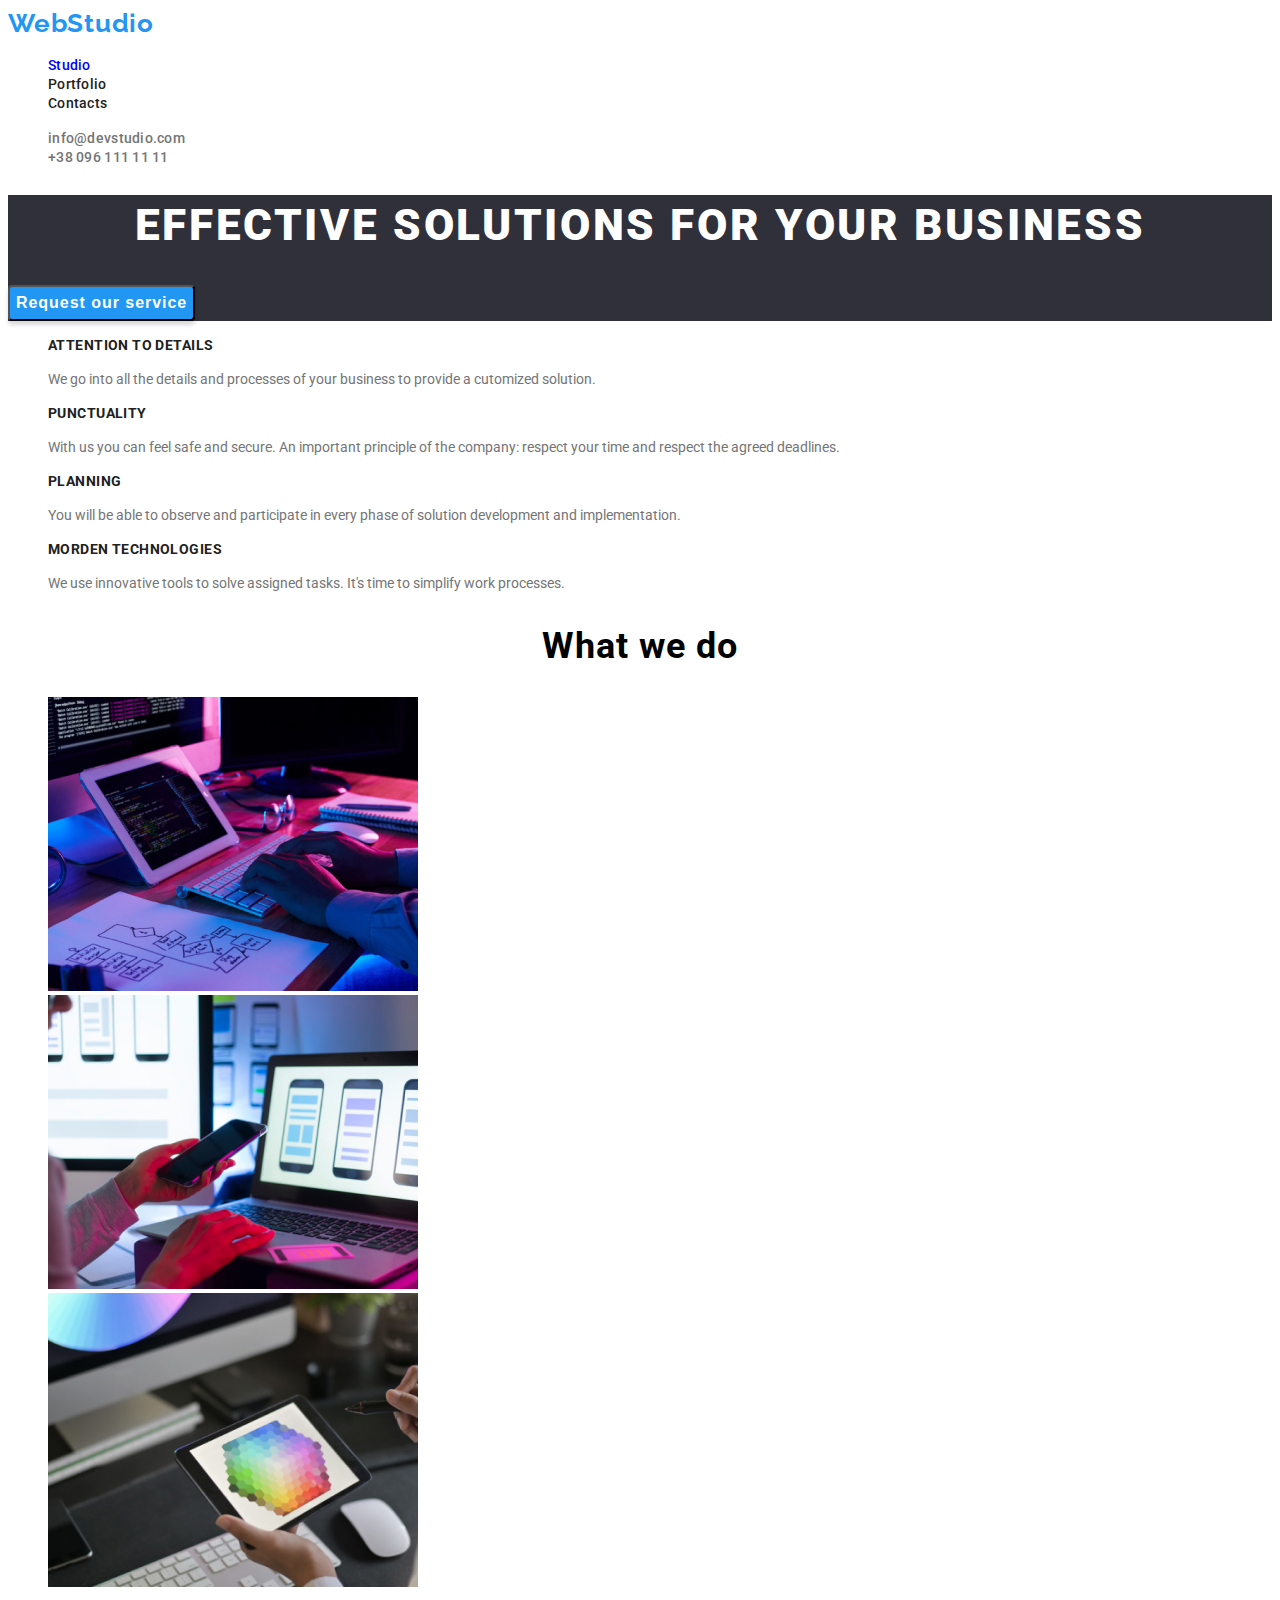
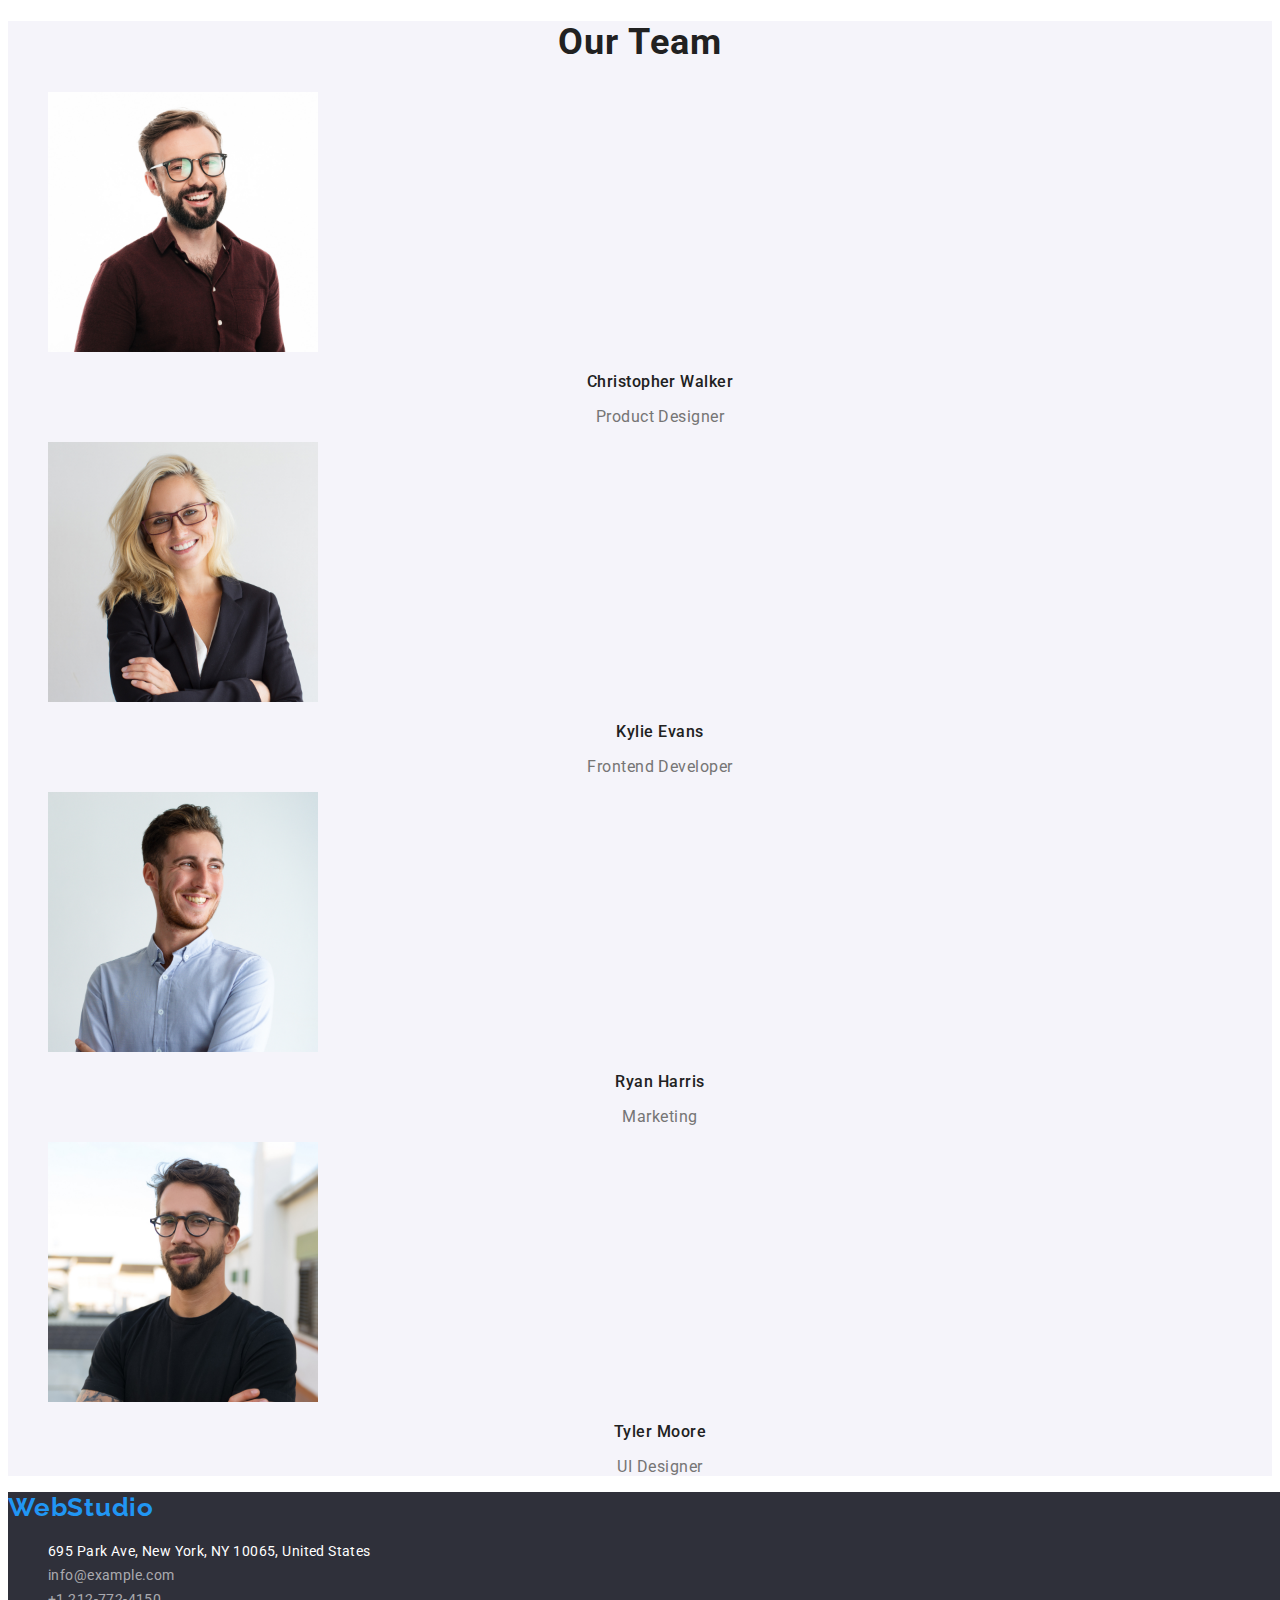
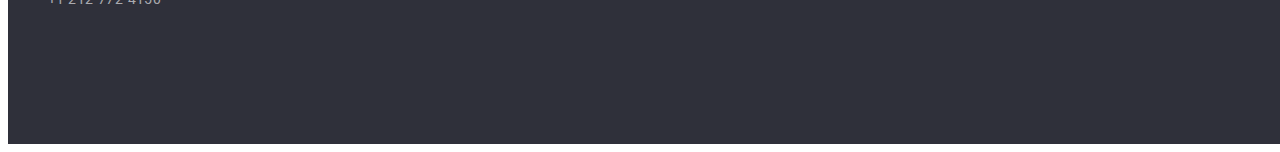
<file: index.html>
<!DOCTYPE html>
<html lang="en">
<head>
    <meta charset="UTF-8">
    <meta http-equiv="X-UA-Compatible" content="IE=edge">
    <meta name="viewport" content="width=device-width, initial-scale=1.0">
    <link rel="preconnect" href="https://fonts.googleapis.com">
    <link rel="preconnect" href="https://fonts.gstatic.com" crossorigin>
    <link href="https://fonts.googleapis.com/css2?family=Raleway:wght@400;500;700;900&family=Roboto:wght@400;500;700;900&display=swap" rel="stylesheet">
    <style>
    @import url('https://fonts.googleapis.com/css2?family=Raleway:wght@400;500;700;900&family=Roboto:wght@400;500;700;900&display=swap');
    </style>
    <link rel="stylesheet" href="css/styles.css">
    <title>Main</title>
    


</head>

<body>
    <header>
        <a href="/index.html" class="logo">WebStudio</a>
        <nav>
        <ul class="nav-list">
            
            <li><a href="index.html" class="nav-item-link nav-item-link-current" style="color: blue;">Studio</a></li>
            <li><a href="portfolio.html" class="nav-item-link">Portfolio</a></li>
            <li><a href="" class="nav-item-link">Contacts</a></li>
        </ul>
            </nav>
            
            <ul class="contacts-list">
            <li><a href="mailto:example@gmail.ru" class="list-item">info@devstudio.com</a></li>
            <li><a href="tel:+380961111111" class="list-item">+38 096 111 11 11</a></li>
        
        
        </ul>
        
    </header>
    <main>
        <section class="hero">
        <h1 class="hero-title">EFFECTIVE SOLUTIONS FOR YOUR BUSINESS</h1>
        <button type="button" class="button-section">Request our service</button>
        </section>

    <section class="features">
        <ul class="features-list">
            <li class="features-item">
                <h3 class="features-headers">ATTENTION TO DETAILS</h3>
                        <p class="features-text">We go into all the details and processes of your business to provide a cutomized solution.</p>
            </li>         
            <li class="features-item">
                <h3 class="features-headers">PUNCTUALITY</h3>
                        <p class="features-text">With us you can feel safe and secure. An important principle of the company: respect your time and respect the agreed deadlines.</p>
            </li>         
            <li class="features-item">
                <h3 class="features-headers">PLANNING</h3>
                        <p class="features-text">You will be able to observe and participate in every phase of solution development and implementation.</p>
            </li>         
            <li class="features-item">
                <h3 class="features-headers">MORDEN TECHNOLOGIES</h3>
                        <p class="features-text">We use innovative tools to solve assigned tasks. It's time to simplify  work processes.</p>
            </li>         
        </ul>         
        
    </section>

    <section class="work-section">
        <h2 class="work-title">What we do</h2>
        <ul class="work-list">
        <li class="work-item"><img class="work-item-image" src="images/box1.jpg" width="370" alt="Developing Desktop Applications"></li>
        <li class="work-item"><img class="work-item-image" src="images/box2.jpg" width="370" alt="Mobile UI/UX design"></li>
        <li class="work-item"><img class="work-item-image" src="images/box3.jpg" width="370" alt="Color Selection"></li>
        </ul>
    </section>
    <section class="team-section">
    <h2 class="team-title">Our Team</h2>
    <ul class="team-list">
        <li class="team-item"><img class="team-image" src="images/img.jpg" width="270" alt="Christopher Walker">
        <h3 class="team-item-title">Christopher Walker</h3>
        <p class="team-item-text">Product Designer</p></li>
        <li class="team-item"><img class="team-image" src="images/img(1).jpg" width="270" alt="Kylie Evans">
        <h3 class="team-item-title">Kylie Evans</h3>
        <p class="team-item-text">Frontend Developer</p></li>
        <li class="team-item"><img class="team-image" src="images/img(2).jpg" width="270" alt="Ryan Harris">
        <h3 class="team-item-title">Ryan Harris</h3>
        <p class="team-item-text">Marketing</p></li>
        <li class="team-item"><img class="team-image" src="images/img(3).jpg" width="270" alt="Tyler Moore">
        <h3 class="team-item-title">Tyler Moore</h3>
        <p class="team-item-text">UI Designer</p></li>
    </ul>
    </section>
    </main>
    <footer class="bottom">
        <a href="/index.html" class="logo">WebStudio</a>

        <address class="address-setter">
        <ul class="contact-info">
            
            <li><a class="list-item" href="https://goo.gl/maps/mEacjCX5D3Y1zxKS9">695 Park Ave, New York, NY 10065, United States</a></li>
            <li><a class="list-item" href="mailto:example@gmail.ru">info@example.com</a></li>
            <li><a class="list-item" href="tel:+12127724150">+1 212-772-4150</a></li>
            
        </ul>
        </address>
    </footer>
</body>

</html>
</file>
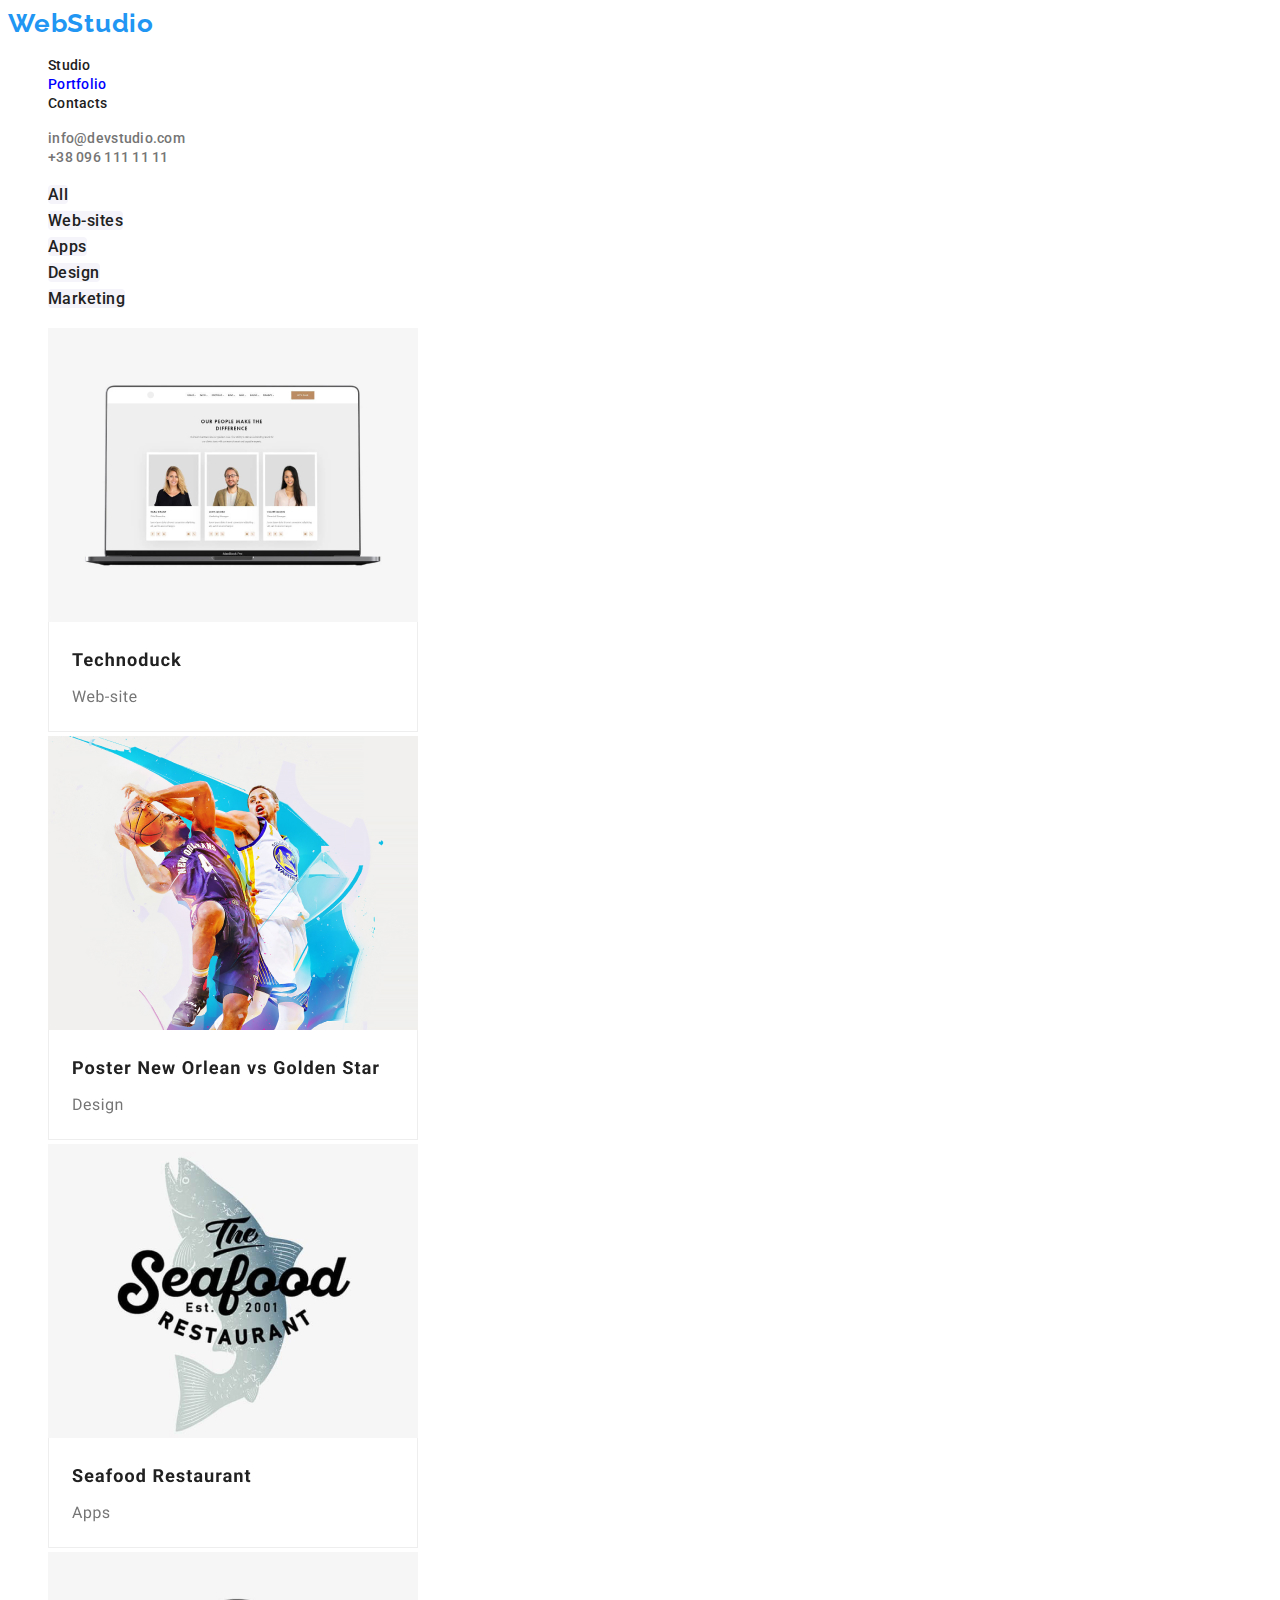
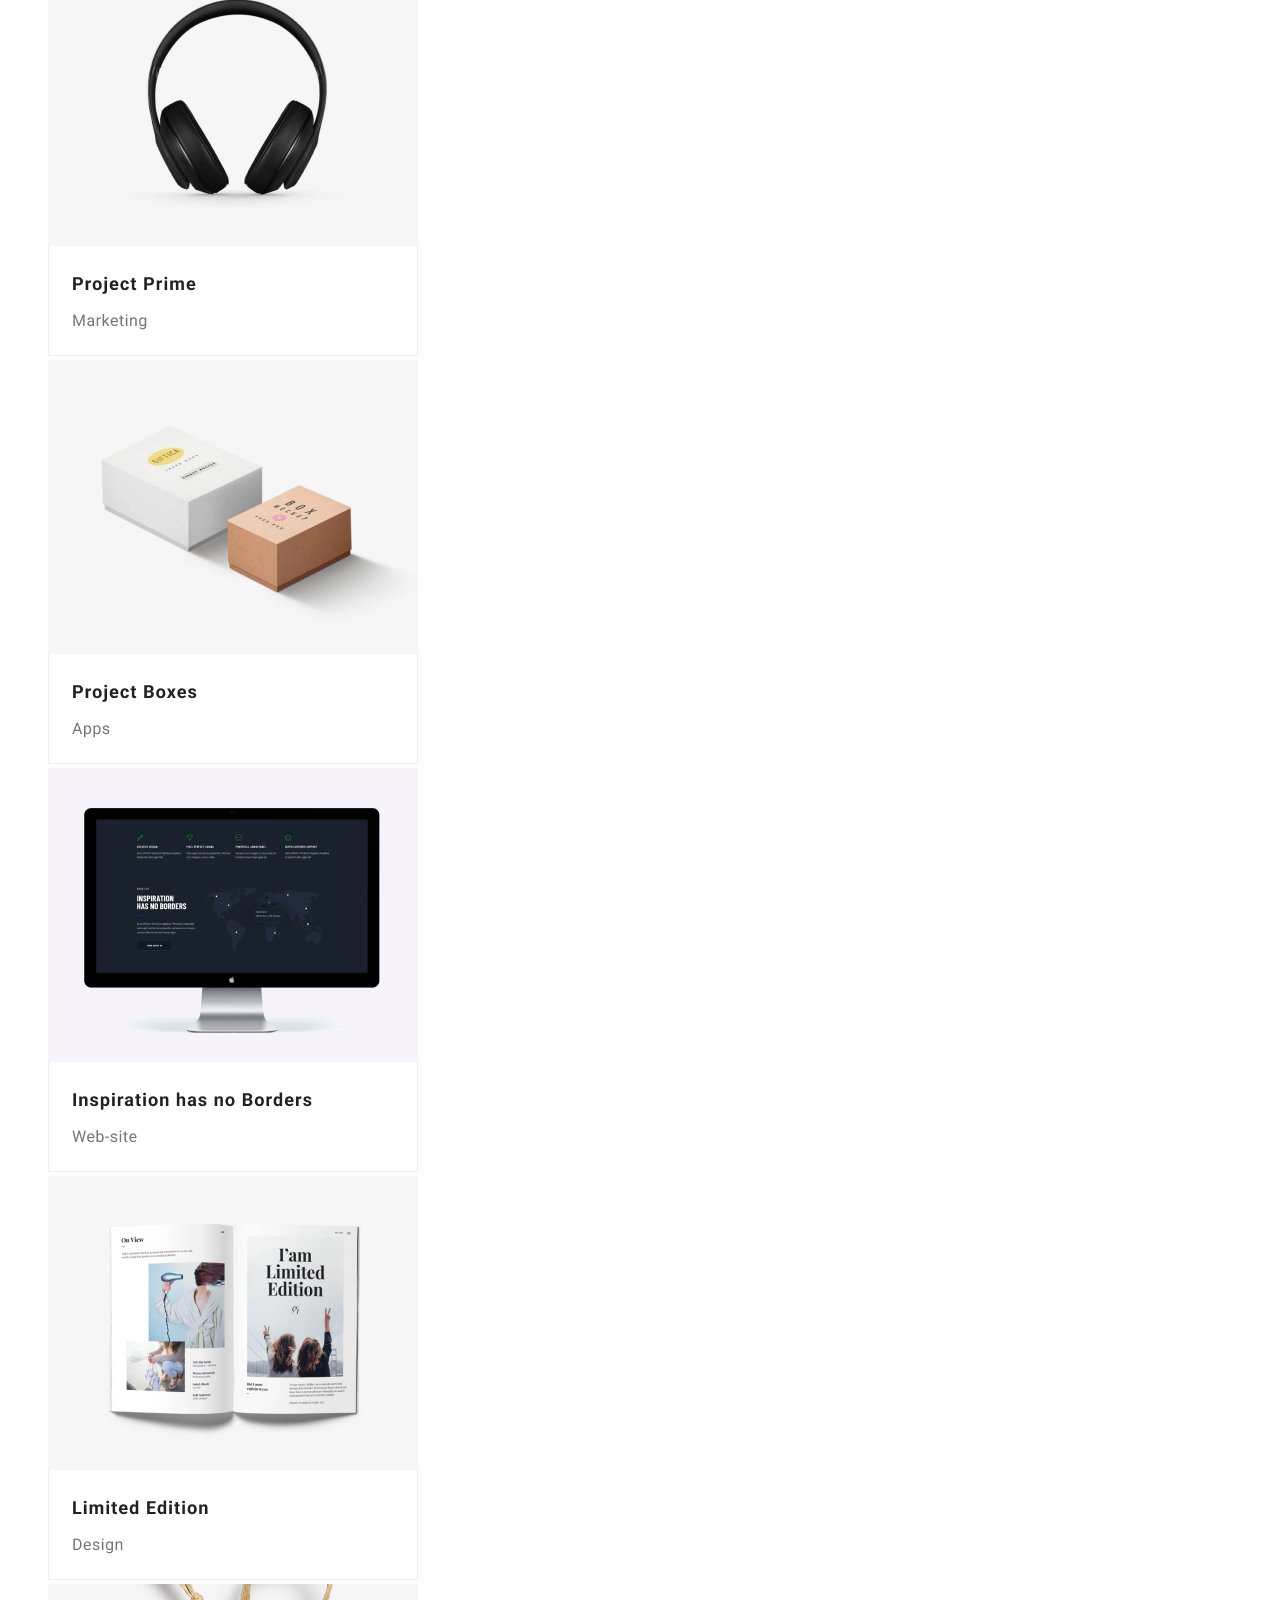
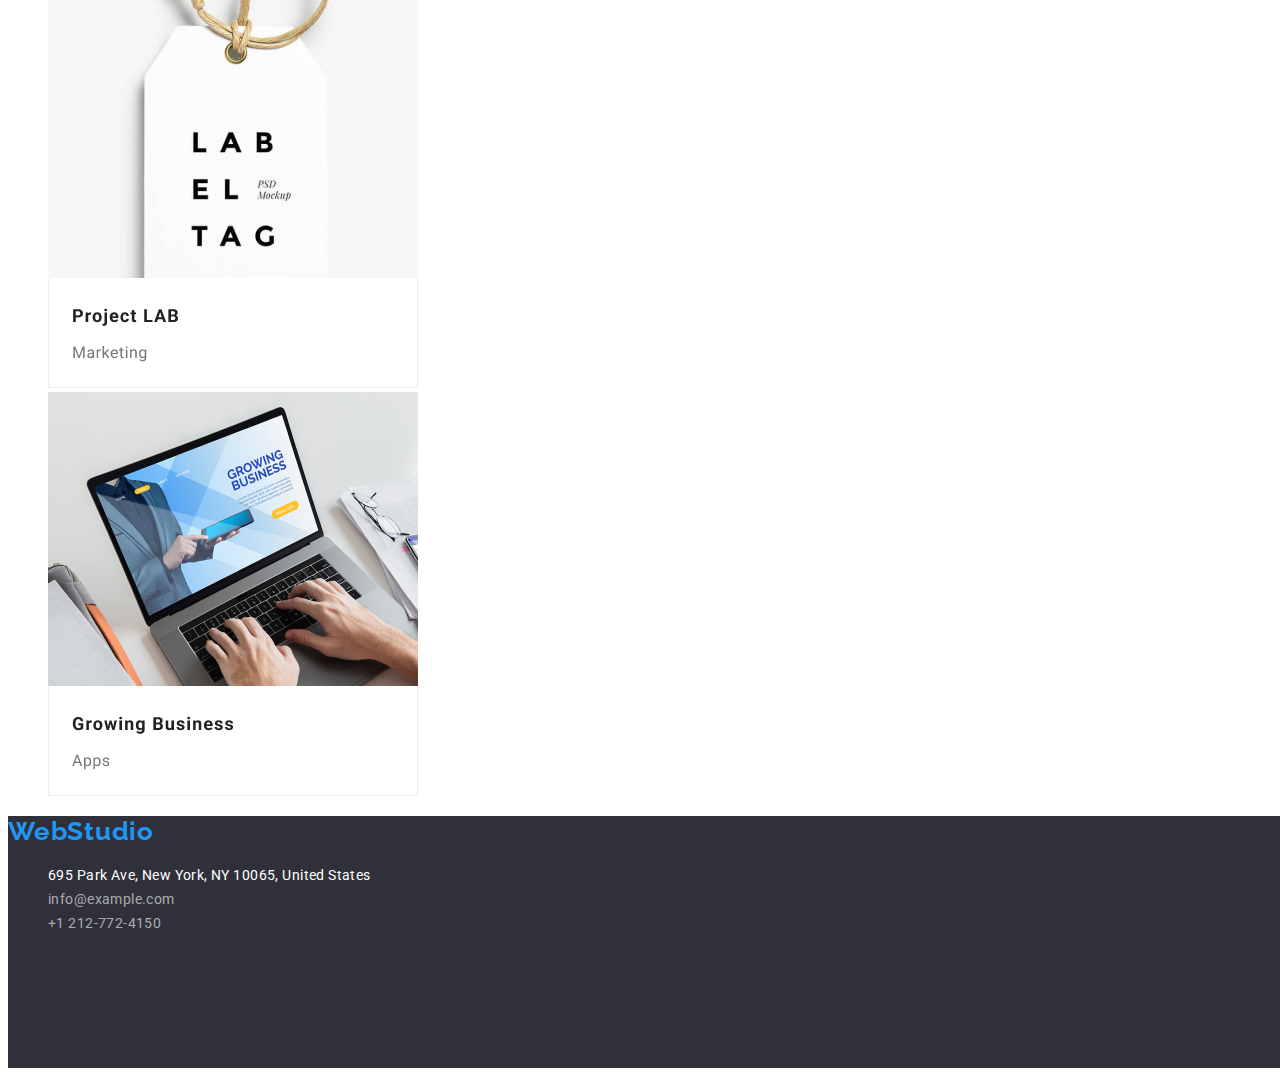
<file: portfolio.html>
<!DOCTYPE html>
<html lang="en">
<head>
    <meta charset="UTF-8">
    <meta http-equiv="X-UA-Compatible" content="IE=edge">
    <meta name="viewport" content="width=device-width, initial-scale=1.0">
    <link rel="preconnect" href="https://fonts.googleapis.com">
    <link rel="preconnect" href="https://fonts.gstatic.com" crossorigin>
    <link href="https://fonts.googleapis.com/css2?family=Raleway:wght@400;500;700;900&family=Roboto:wght@400;500;700;900&display=swap" rel="stylesheet">
    <style>
    @import url('https://fonts.googleapis.com/css2?family=Raleway:wght@400;500;700;900&family=Roboto:wght@400;500;700;900&display=swap');
    </style>
    <link rel="stylesheet" href="css/styles.css">
    <title>Portfolio</title>


</head>

<body>
    <header>
        <a href="/index.html" class="logo">Web<span class="second-half">Studio</span></a>
        <nav>
        <ul class="nav-list">
            
            <li><a href="index.html" class="nav-item-link ">Studio</a></li>
            <li><a href="portfolio.html" class="nav-item-link nav-item-link-current" style="color: blue;" >Portfolio</a></li>
            <li><a href="" class="nav-item-link">Contacts</a></li>
        </ul>
            </nav>
            
            <ul class="contacts-list">
            <li><a href="mailto:example@gmail.ru" class="list-item">info@devstudio.com</a></li>
            <li><a href="tel:+380961111111" class="list-item">+38 096 111 11 11</a></li>
        
        
        </ul>
    </header>
    <main>
        <section>
        <div>
            <nav>
             <ul class="portfolio-nav-list">
                <li><a href="all.html" class="list-item">All</a></li>
                <li><a href="web-sites.html" class="list-item">Web-sites</a></li>
                <li><a href="apps.html" class="list-item">Apps</a></li>
                <li><a href="design.html" class="list-item">Design</a></li>
                <li><a href="marketing.html" class="list-item">Marketing</a></li>
             </ul>
            </nav>
        </div>

        <div class="portfolio-pictures">
          <ul>
            <li><img src="images/project1.jpg" width="370" alt="Technoduck"></li>
            <li><img src="images/Group1.jpg" width="370" alt="Poster New Orlean vs Golden Star"></li>
            <li><img src="images/Group4.jpg" width="370" alt="Seafood Restaurant"></li>
            <li><img src="images/Group2.jpg" width="370" alt="Project Prime"></li>
            <li><img src="images/Group3.jpg" width="370" alt="Project Boxes"></li>
            <li><img src="images/project6.jpg" width="370" alt="Inspiration has no Borders"></li>
            <li><img src="images/project7.jpg" width="370" alt="Limited Edition"></li>
            <li><img src="images/project8.jpg" width="370" alt="Project LAB"></li>
            <li><img src="images/project9.jpg" width="370" alt="Growing Business"></li>
          </ul>  
        </div>
        </section>
    </main>
    <footer class="bottom">
        <a href="/index.html" class="logo">Web<span class="second-half-bottom">Studio</span></a>

        <address class="address-setter">
        <ul class="contact-info">
            
            <li><a class="list-item" href="https://goo.gl/maps/mEacjCX5D3Y1zxKS9">695 Park Ave, New York, NY 10065, United States</a></li>
            <li><a class="list-item" href="mailto:example@gmail.ru">info@example.com</a></li>
            <li><a class="list-item" href="tel:+12127724150">+1 212-772-4150</a></li>
            
        </ul>
        </address>
    </footer>
</body>

</html>
</file>
<file: css/styles.css>
.logo{ 
text-decoration: none;
font-family: 'Raleway';
font-weight: 700;
font-size: 26px;
line-height: calc(31/26);
letter-spacing: 0.03em;
color: #2196F3;
}

ul{
list-style: none
}

ul > li > a {
text-decoration: none;
}

body{
font-family: 'Roboto', sans-serif;
}

.nav-list .nav-item-link:hover,
.nav-list .nav-item-link:focus{
color: #2196F3;    
}

.nav-list .nav-item-link:active{
color:purple;    
}

/*.first-list > li > a[href="portfolio.html"]:visited{
color:#2196F3;    
}*/


.contacts-list .list-item:hover,
.contacts-list .list-item:focus{
color: #2196F3;    
}

.contacts-list .list-item:active{
color:purple;    
}

.contact-info .list-item:hover,
.contact-info .list-item:focus{
color: #2196F3;    
}

.contact-info .list-item:active{
color:purple;    
}

.nav-list .nav-item-link{
font-weight: 500;
font-size: 14px;
line-height: calc(16/14);
letter-spacing: 0.02em;
color: #212121;}

.contacts-list .list-item{
font-weight: 500;
font-size: 14px;
line-height: calc(16/14);
letter-spacing: 0.02em;
color: #757575;
}

.hero {
background: #2F303A;
}

.hero-title{
font-weight: 900;
font-size: 44px;
line-height: calc(60/44);
text-align: center;
letter-spacing: 0.06em;
text-transform: uppercase;   
color: #FFFFFF;
}

.button-section{
left: 700px;
top: 430px;
background: #2196F3;
box-shadow: 0px 4px 4px rgba(0, 0, 0, 0.15);
border-radius: 4px;
font-weight: 700;
font-size: 16px;
line-height: calc(30/16);
align-items: center;
letter-spacing: 0.06em;
color: #FFFFFF;
cursor: pointer;
}

.button-section:hover,
.button-section:focus {
    color: #212121;
}

.features-headers{    
font-weight: 700;
font-size: 14px;
line-height: calc(16/14);
letter-spacing: 0.03em;
text-transform: uppercase;
color: #212121;
}

.features-text{
font-size: 14px;
line-height: calc(24/14);
color: #757575;
}

.work-title{
font-style: normal;
font-weight: 700;
font-size: 36px;
line-height: calc(42/36);
text-align: center;
letter-spacing: 0.03em;
}

.team-section{
background: #F5F4FA; 
}

.team-title{
font-style: normal;
font-weight: 700;
font-size: 36px;
line-height: calc(42/36);
text-align: center;
letter-spacing: 0.03em;
color: #212121; 
}

.team-item-title{
font-style: normal;
font-weight: 500;
font-size: 16px;
line-height: calc(19/16);   
text-align: center;
letter-spacing: 0.03em;
color: #212121;
}

.team-item-text{ 
font-size: 16px;
line-height: calc(19/16);   
text-align: center;
letter-spacing: 0.03em;
color: #757575;
}

.bottom{
width: 1600px;
height: 252px;  
background: #2F303A;
}

.contact-info .list-item{
font-family: 'Roboto';
font-size: 14px;
line-height: calc(24/14);   
letter-spacing: 0.03em;
color: #FFFFFF;
}

.contact-info > li > a[href="mailto:example@gmail.ru"]{
font-family: 'Roboto';
font-size: 14px;
line-height: calc(24/14);
letter-spacing: 0.03em;
color: rgba(255, 255, 255, 0.6);   
}

.contact-info > li > a[href="tel:+12127724150"]{
font-family: 'Roboto';
font-size: 14px;
line-height: calc(24/14);
letter-spacing: 0.03em;
color: rgba(255, 255, 255, 0.6);   
}

.portfolio-nav-list .list-item{
font-family: 'Roboto';
font-weight: 500;
font-size: 16px;
line-height: 162%;   
text-align: center;
letter-spacing: 0.03em;  
color: #212121;     
background: #F5F4FA;
border-radius: 4px;   
}

.portfolio-nav-list .list-item:hover,
.portfolio-nav-list .list-item:focus{
background-color:#2196F3; 
color:#FFFFFF   
}

.portfolio-nav-list .list-item:active{
color: #FFFFFF;    
}

.address-setter{
font-style: normal;
}

/*.third-list > li > a[href="all.html"]{
position: absolute; 
text-align: center;  
line-height: 162%;
width: 73px;
height: 38px;  
box-shadow: 0px 3px 1px rgba(0, 0, 0, 0.1), 0px 1px 2px rgba(0, 0, 0, 0.08), 0px 2px 2px rgba(0, 0, 0, 0.12);
border-radius: 4px;
}

.third-list > li > a[href="web-sites.html"]{
position: absolute; 
text-align: center;  
line-height: 162%;
width: 73px;
height: 38px;  
box-shadow: 0px 3px 1px rgba(0, 0, 0, 0.1), 0px 1px 2px rgba(0, 0, 0, 0.08), 0px 2px 2px rgba(0, 0, 0, 0.12);
border-radius: 4px;
}
</file>
